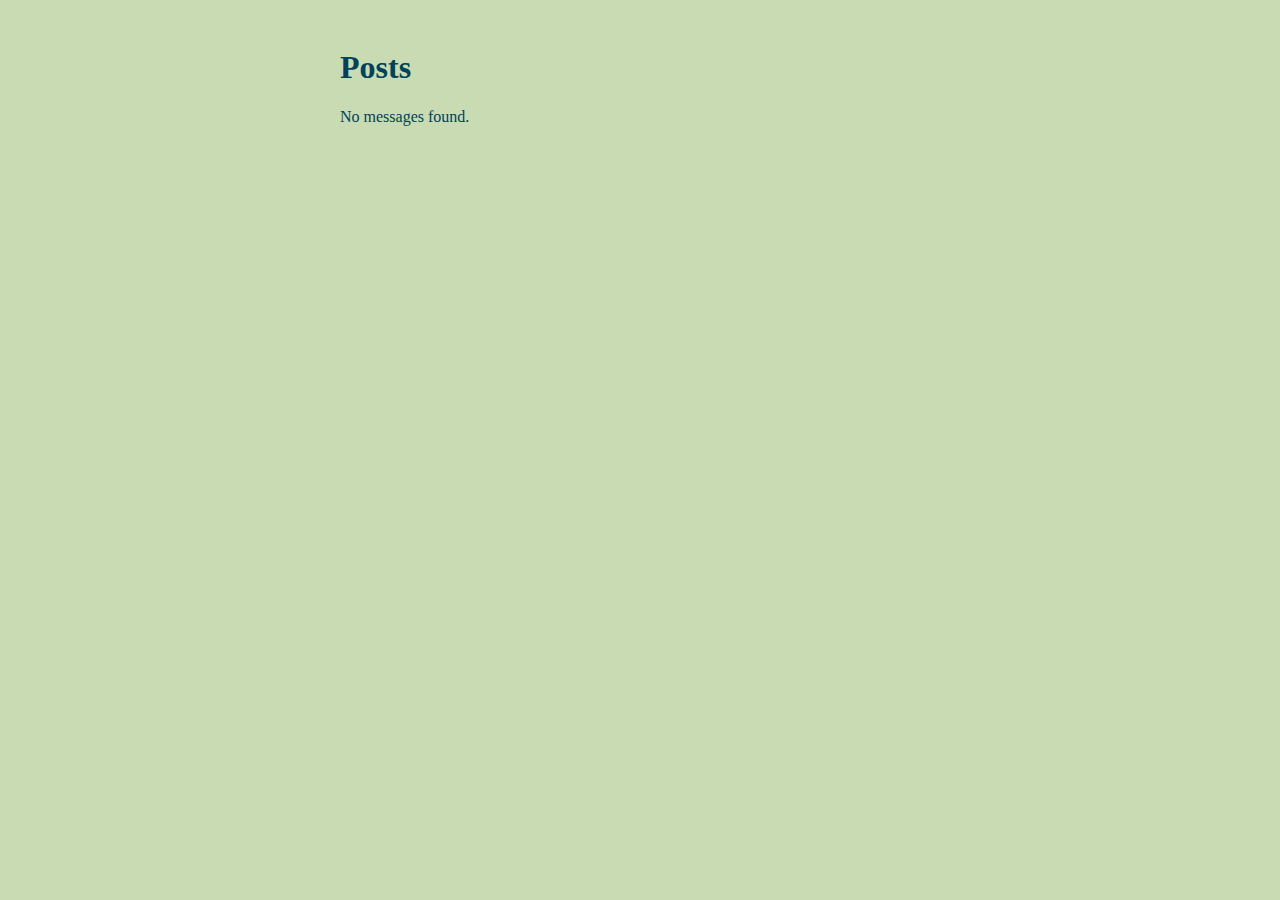
<file: Litterae/posts.html>
<!DOCTYPE html>
<html>
<head>
  <title>Post Example</title>
  <style>
    /* CSS Styles */
    body {
      background-color: #c9dbb2;
      color: #00425a;
    }

    .container {
      background-color: #c9dbb2;
      max-width: 600px;
      margin: 0 auto;
      padding: 20px;
    }

    .post {
      background-color: #F6FFDE;
      border: 1px solid #ccc;
      padding: 10px;
      margin-bottom: 20px;
    }

    .post h2 {
      font-size: 18px;
      margin-bottom: 10px;
    }

    .post p {
      font-size: 14px;
      line-height: 1.5;
    }

    .post .author {
      font-style: italic;
      color: #888;
    }
  </style>
</head>
<body>
  <div class="container">
    <h1>Posts</h1>
    <div id="posts-container"></div>
  </div>

  <script>
    // Function to retrieve and display the saved messages
    function displayMessages() {
      const postsContainer = document.getElementById('posts-container');
      let messages = localStorage.getItem('messages');
      if (!messages) {
        postsContainer.innerHTML = '<p>No messages found.</p>';
        return;
      }

      messages = JSON.parse(messages);

      if (messages.length === 0) {
        postsContainer.innerHTML = '<p>No messages found.</p>';
        return;
      }

      // Loop through the messages and generate HTML for each message
      let postsHTML = '';
      for (let i = messages.length - 1; i >= 0; i--) {
        const message = messages[i];
        const postHTML = `
          <div class="post">
            <h2>${message.name}</h2>
            <p>${message.message}</p>
            <p class="author">Written on ${new Date(message.timestamp).toLocaleString()}</p>
          </div>
        `;
        postsHTML += postHTML;
      }

      postsContainer.innerHTML = postsHTML;
    }

    // Call the displayMessages function when the page loads
    document.addEventListener('DOMContentLoaded', displayMessages);
  </script>
</body>
</html>
</file>
